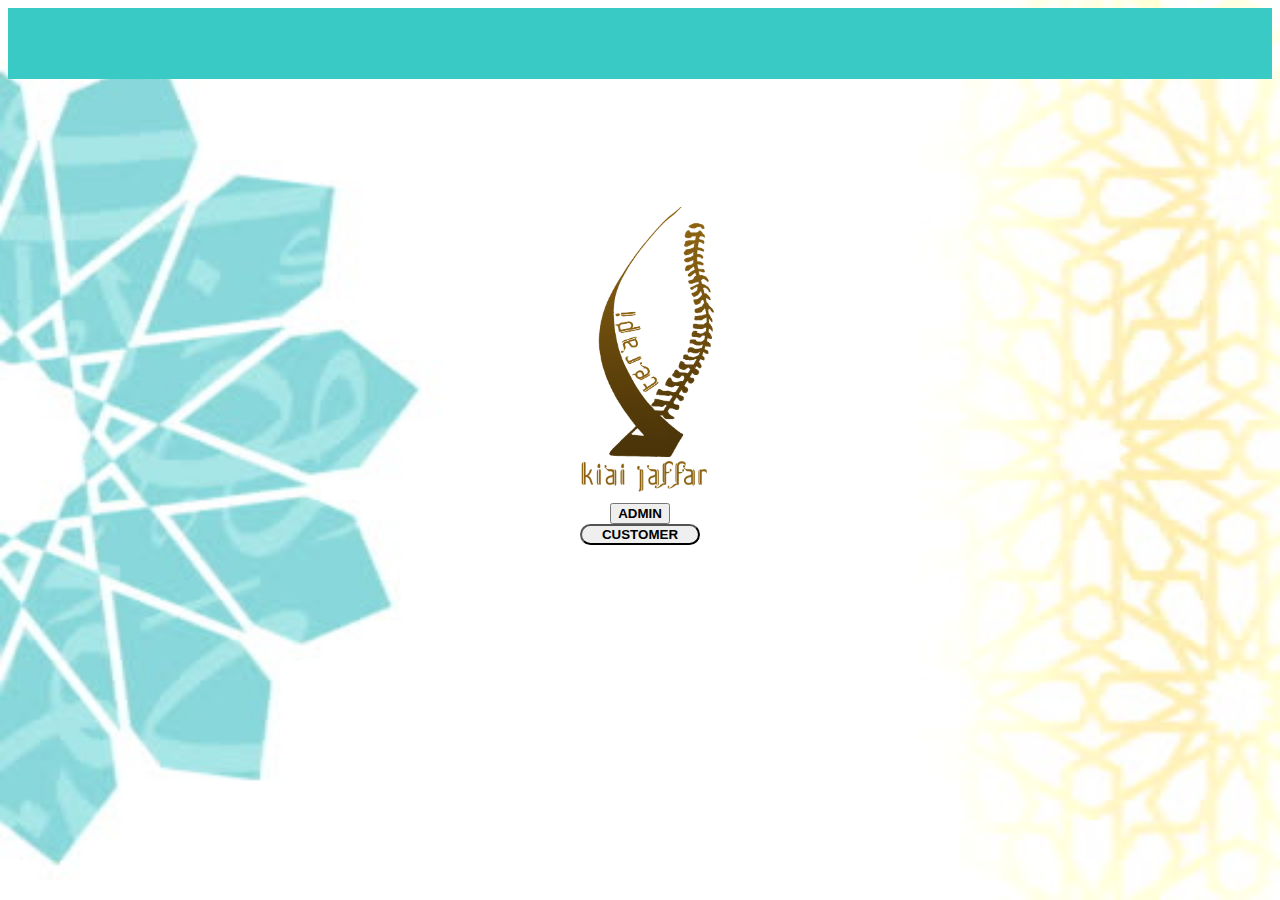
<file: index.html>
<html>
    <head>
        <link rel="stylesheet" href="css/style.css">
        <link href="https://cdn.jsdelivr.net/npm/bootstrap@5.0.0-beta1/dist/css/bootstrap.min.css" rel="stylesheet" integrity="sha384-giJF6kkoqNQ00vy+HMDP7azOuL0xtbfIcaT9wjKHr8RbDVddVHyTfAAsrekwKmP1" crossorigin="anonymous">
    </head>

    <body>
        <header>
            <section class="navbar">
                <nav class="navbar-cont"></nav>
            </section>
        </header>

        <section class="logo">
            <center><img class="logo-cont" src="images/lgo.png"></center>
        </section>

        <section class="buttons">
            <div class="row but">
                <div class="col">
                    <input value="ADMIN" type="button" name="admin-btn" class="shadow-sm buton btn btn-light" id="admin">
                </div>
                 
                <div class="col">
                    <input value="CUSTOMER" type="button" name="admin-btn" class="shadow-sm but2 buton btn btn-light" id="customer">
                </div>
            </div>
        </section>

        <script src="https://code.jquery.com/jquery-3.3.1.slim.min.js" integrity="sha384-q8i/X+965DzO0rT7abK41JStQIAqVgRVzpbzo5smXKp4YfRvH+8abtTE1Pi6jizo" crossorigin="anonymous"></script>
        <script src="https://cdnjs.cloudflare.com/ajax/libs/popper.js/1.14.6/umd/popper.min.js" integrity="sha384-wHAiFfRlMFy6i5SRaxvfOCifBUQy1xHdJ/yoi7FRNXMRBu5WHdZYu1hA6ZOblgut" crossorigin="anonymous"></script>
        <script src="https://stackpath.bootstrapcdn.com/bootstrap/4.2.1/js/bootstrap.min.js" integrity="sha384-B0UglyR+jN6CkvvICOB2joaf5I4l3gm9GU6Hc1og6Ls7i6U/mkkaduKaBhlAXv9k" crossorigin="anonymous"></script>

        <script>

            $( "#admin" ).click(function() {
                window.open('admin-login.html', "_self"); 
            });

            $( "#customer" ).click(function() {
                window.open('user-login.html', "_self"); 
            });
            
           
        </script>

        
    </body>
</html>
</file>
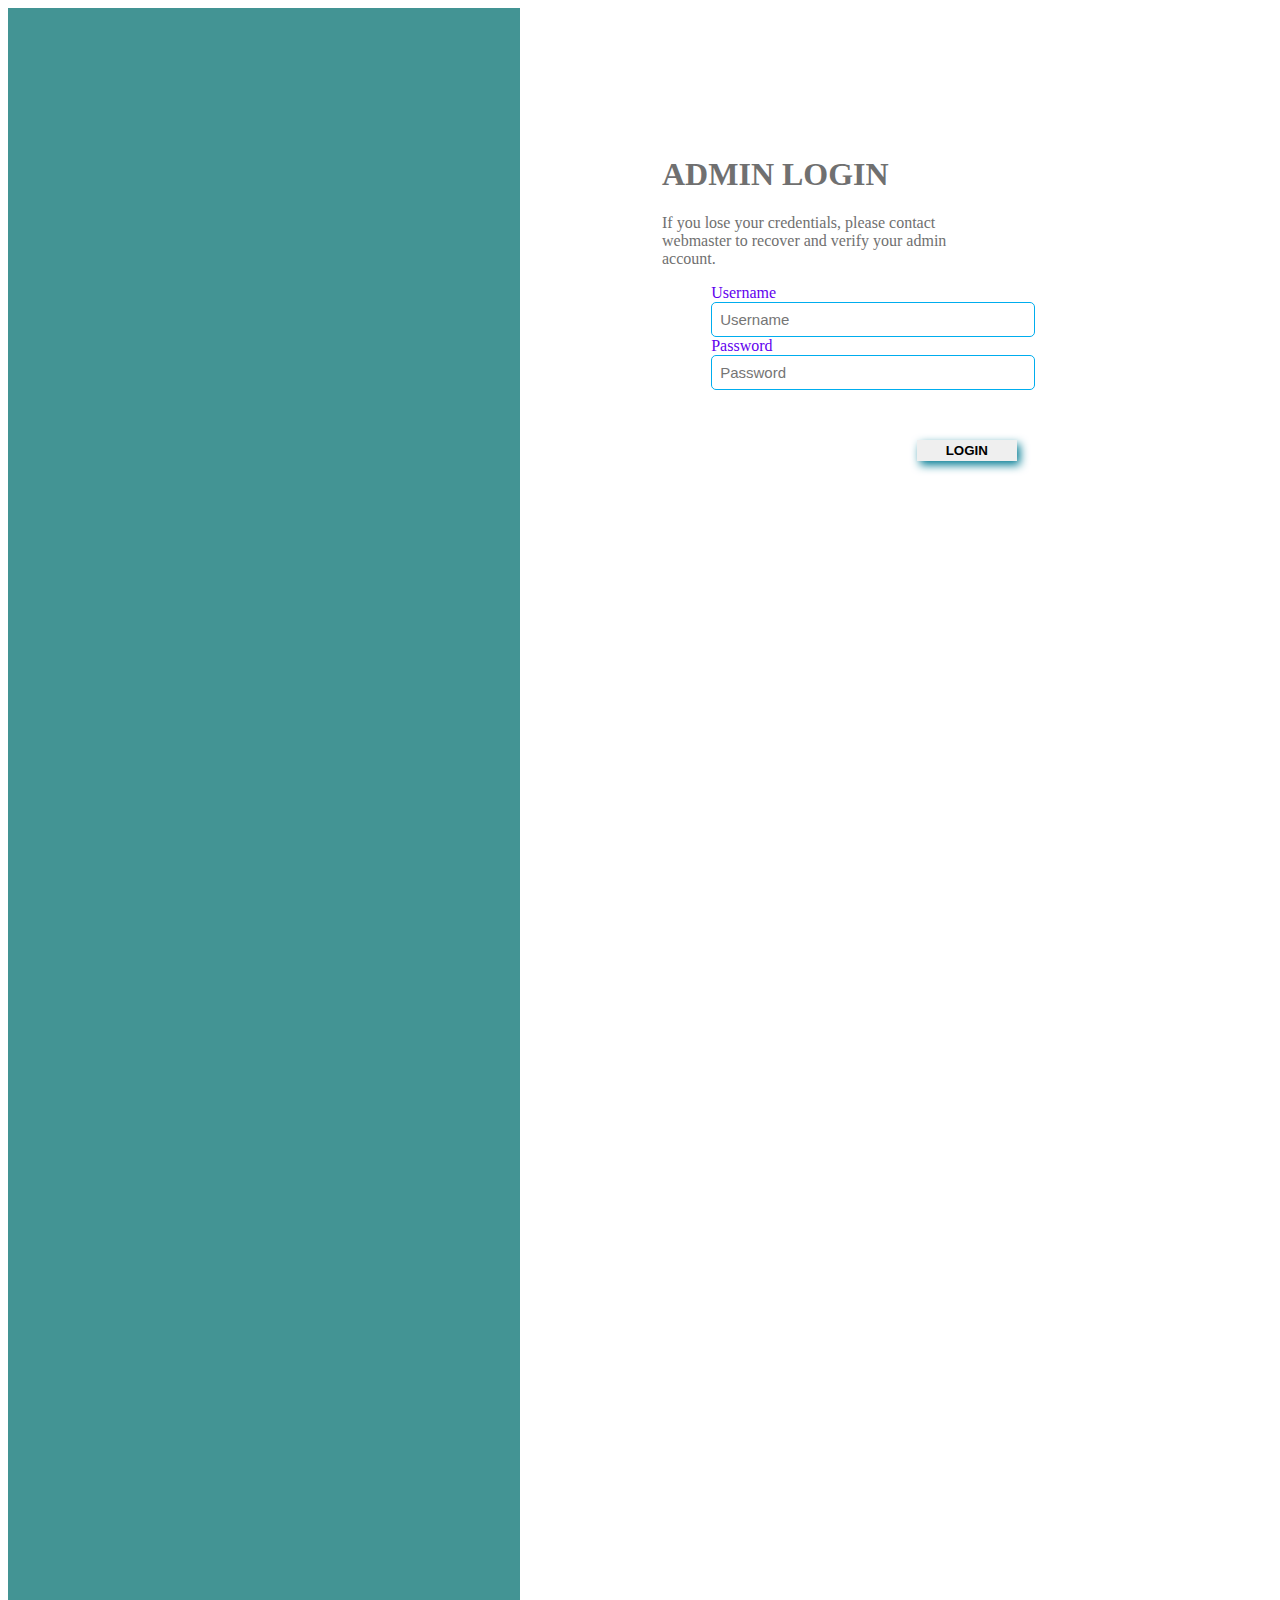
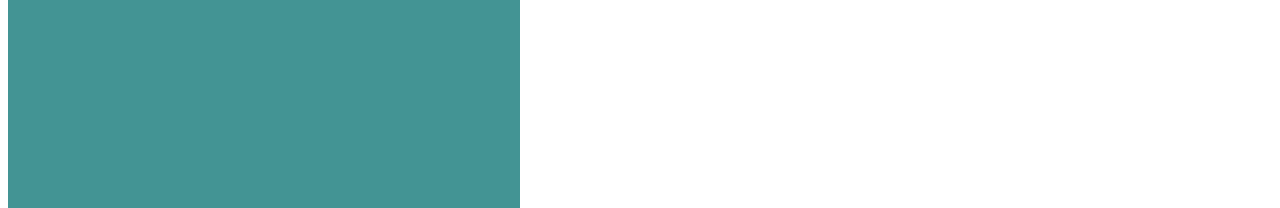
<file: admin-login.html>
<!DOCTYPE html>

<html>
    <head>
        <link rel="stylesheet" href="admin.css">
        <link href="https://cdn.jsdelivr.net/npm/bootstrap@5.0.0-beta1/dist/css/bootstrap.min.css" rel="stylesheet" integrity="sha384-giJF6kkoqNQ00vy+HMDP7azOuL0xtbfIcaT9wjKHr8RbDVddVHyTfAAsrekwKmP1" crossorigin="anonymous">
        <meta charset="utf-8">
        <meta http-equiv="X-UA-Compatible" content="IE=edge">
        <title></title>
        <meta name="description" content="">
        <meta name="viewport" content="width=device-width, initial-scale=1">
    
    </head>
    <body>

        <div class="shape1"></div>
        
        <section class="admin-text">
            <h1>ADMIN LOGIN</h1>
            <p><span style="font-weight: lighter;">If you lose your credentials, please contact 
                webmaster to recover and verify your admin
                account.</span></p>
        </section>

        <section class="login-form">
            <div class="form-cont">
                <form action="admin.php" method="POST">
                    <label for="username">Username</label>
                    <input type="text" id="username" name="username" placeholder="Username" required>

                    <label for="password">Password</label>
                    <input type="password" id="password" name="password" placeholder="Password" required>

                    <input type="submit" value="LOGIN"> 
                </form>
            </div>
        </section>

        
    </body>
</html>
</file>
<file: css/style.css>
body {
    background-image: url(/images/2.jpg);
    background-size: cover;
    overflow: hidden;
}

.layer{
    background-color: #3ACAC6;
    height:100%;
    opacity: .5;

}

.navbar {
    background-color: #3ACAC6;
    width:100%;
    height:8%;
}

.buttons {
    margin: auto;
    width: 100%;
    text-align: -webkit-center;
     
    /* margin-left: 41%; */
}

.btn-wrap {
    /* display: flex; */
}

.but {
    width: 300px;
}

.btn {
    font-weight: bold;
}

.but1, .but2 {
    border-radius: 20px;
    font-weight: bold;
    padding-left: 20px;
    padding-right: 20px;
}
.logo{
    margin-top: 70px; 
    margin-left: 1%;
}
.logo-cont {
    margin-top:50px;
    width: 150px;
    height:auto;
}
</file>
<file: admin.css>
html {
    overflow: hidden;
}

.shape1 {
    position: absolute;
    background-color: #439494;
    width:40%;
    height:200%;
}

.admin-text {
    float:right;
    color: #707070;
    font-weight: bolder;
    margin-top: 10%;
    margin-right: 310px;
    width: 300px;
}

.login-form {
    width: 27%;
    position: absolute;
    margin-top: 20%;
    right:50%;
    left:54%;

}

.form-cont {
    color: #6200EE;
    text-align: left;
    padding: 20px;
}

#username, #password {
    border:1px solid #00ADEE;
    border-radius: 5px;
    font-size: 15px;
}

input  {
    padding: 8px;
    width: 100%;
}

input[type=submit] {
    margin: 8px 0;
    border:none;
    padding-top:3px;
    padding-bottom: 3px;
    float:right;
    margin-top: 50px;
    font-weight: bold;
    width:100px;
    box-shadow: 3px 4px 10px #007B93;
}

#regis-link{
    margin-top: 20px;
    padding-top: 10px;
}
</file>
